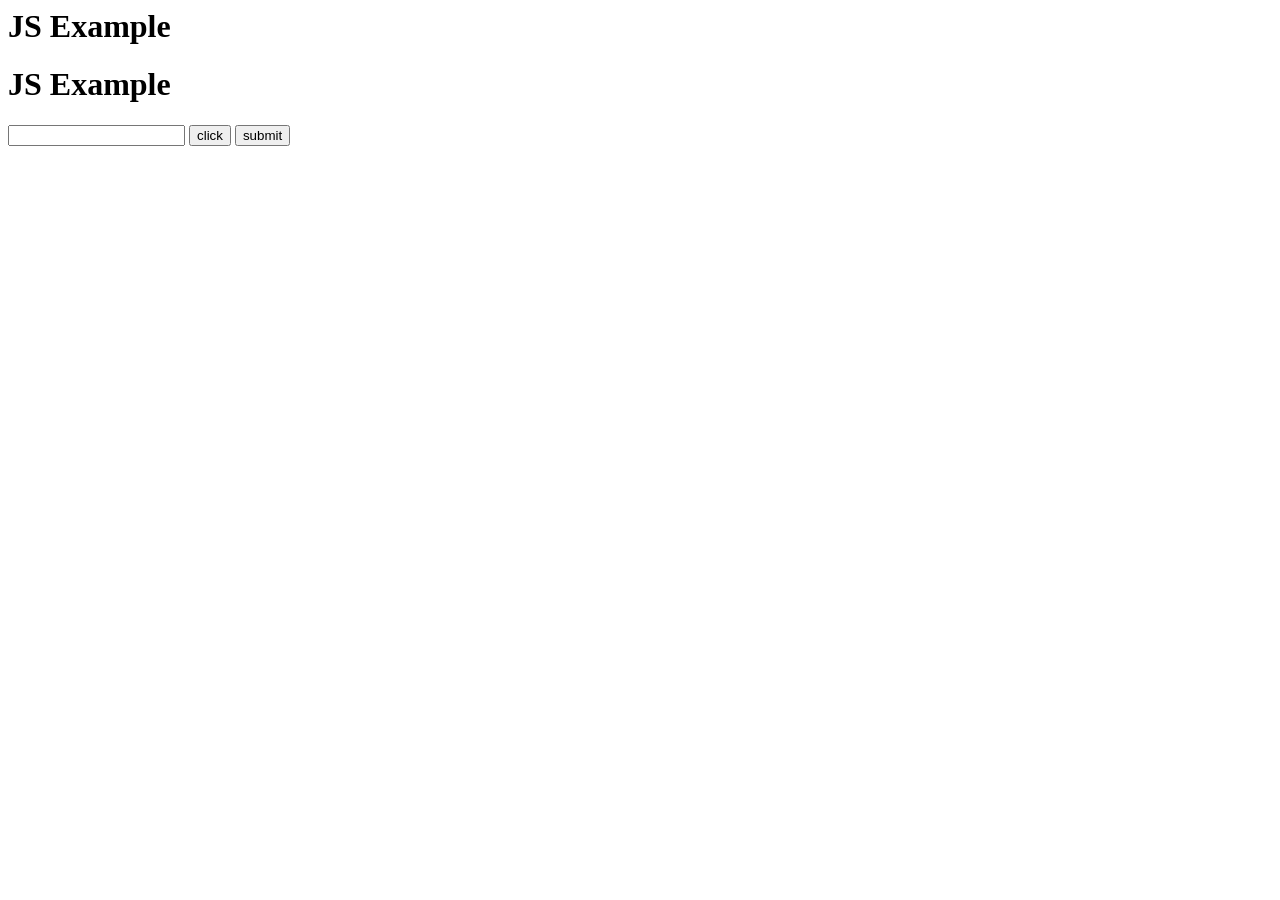
<file: ajax/index.html>
<html lang="en">
<head>
    <title>JS Example</title>
</head>
<body>
        <h1>JS Example</h1>
        <h1>JS Example</h1>
        <input type="text" name="username" id="username" value="" onkeyup="getUser()">
        <input type="button" name="click" value="click" onclick="ajax()">
        <input type="button" name="click" value="submit" onclick="alert('test')">
        <p id="msg"></p>
        <script>
           
            let name = "abc";
            let student = ['alamin', 1, '11'];

            function change(){
                
                let obj = document.getElementsByTagName('h1')[0];
                    obj.innerHTML = "TEST....";
                    obj.style.color = 'red';
            }

            function ajax(){
                let username = document.getElementById('username').value;
                let xhttp = new XMLHttpRequest();
                //xhttp.open('get', 'abc.php?username='+username, true);
                xhttp.open('post', 'abc.php', true);
                xhttp.setRequestHeader('Content-type', 'application/x-www-form-urlencoded');
                xhttp.send('username='+username);

                xhttp.onreadystatechange = function(){
                    
                    if(this.readyState == 4 && this.status == 200){
                        //alert(this.responseText);
                        document.getElementsByTagName('h1')[1].innerHTML = this.responseText;
                    }
                }

            }

            function getUser(){
                let username = document.getElementById('username').value;
                //alert(username);

                if(username == ""){
                    document.getElementById('msg').innerHTML = "null value";
                    document.getElementById('msg').style.color= "red";
                }else{
                    document.getElementsByTagName('h1')[0].innerHTML = username;
                }

            }
        </script>
</body>
</html>
</file>
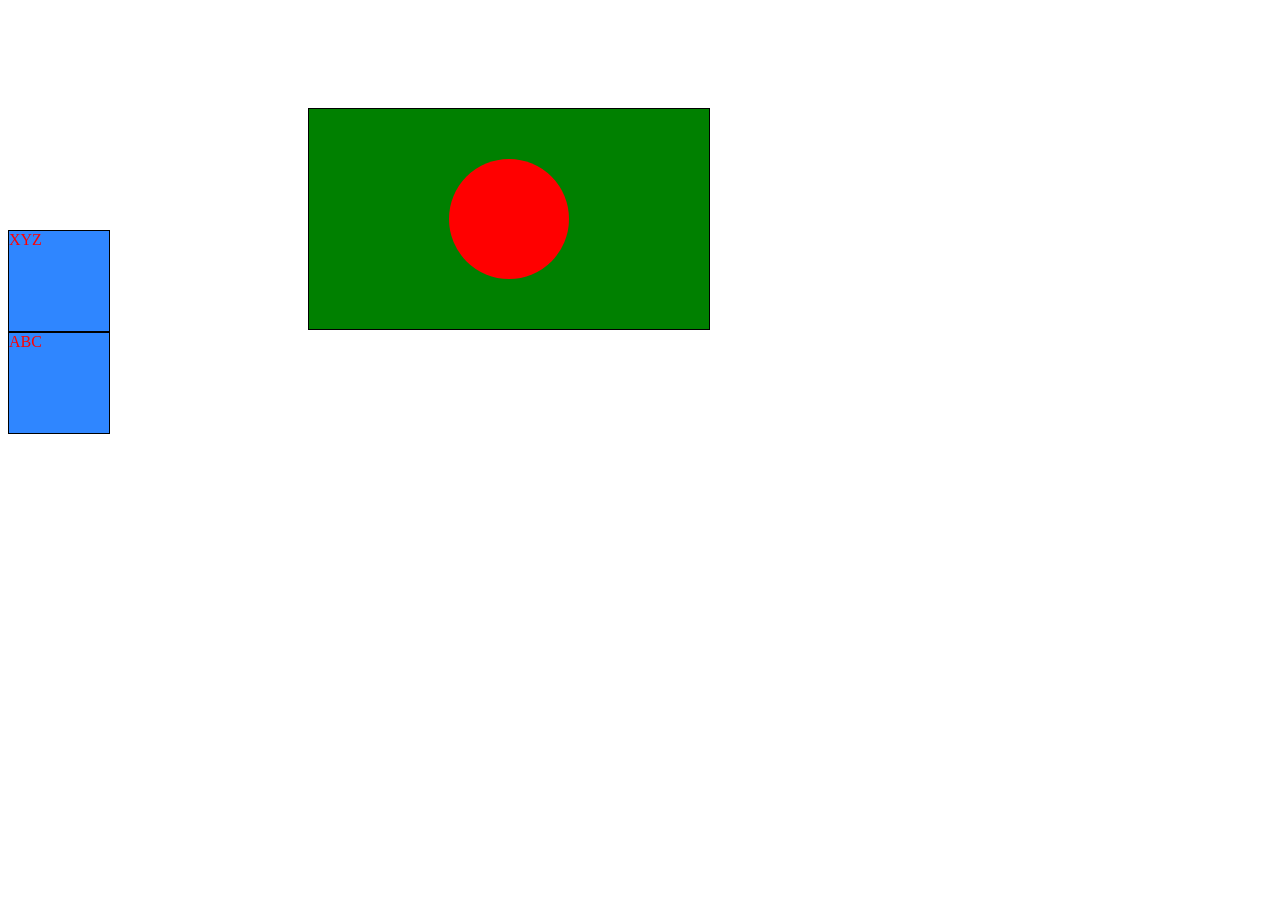
<file: css/index.html>
<html lang="en">
<head>
    <title>CSS Example</title>
    <link rel="stylesheet" href="style.css"/>

</head>
<body>

    <div id="d1"> 
        <div id="d2"></div>
    </div>

    <div class="c1"> XYZ</div>
    <div class="c1"> ABC</div>
    
</body>
</html>
</file>
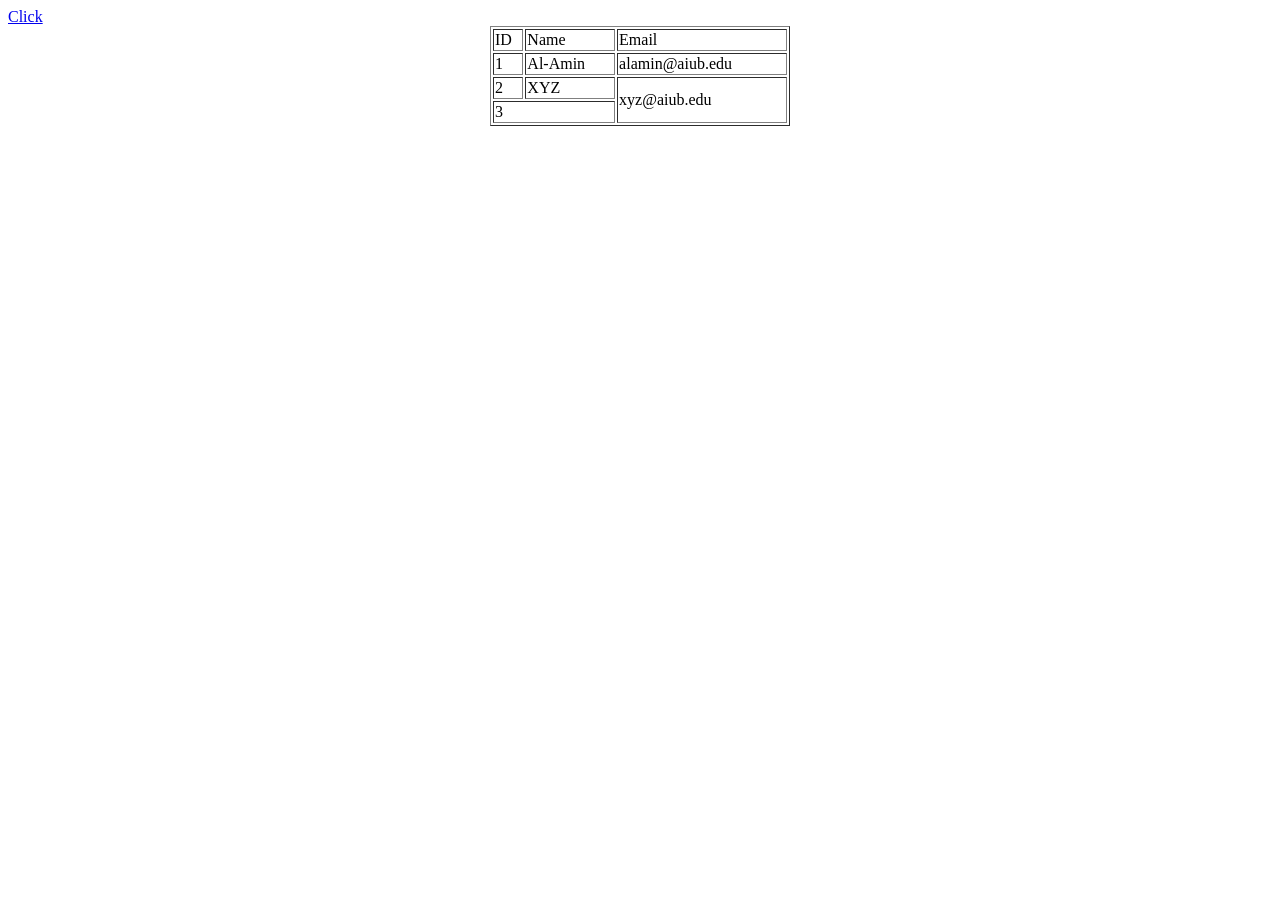
<file: html/index.html>
<html>
    <head>
        <title>Test</title>
    </head>  
    <body>
        <!-- <center>
        <h1>TEST</h1>
        <h2>TEST</h2>
        <h3>TEST</h3>
        <h4>TEST</h4>
        <h5>TEST</h5>
        <u><i><p>tesytfsdf sf jdfkshf jshdf <br/> ksjdfkjs fkjsdhbf sdjf </p></i></u>
        <ul>
            <li>TEST1</li>
            <li>TEST2</li>
            <li>TEST3</li>
            <li>TEST4</li>
        </ul>
        <ol>
            <li>TEST1</li>
            <li>TEST2</li>
            <li>TEST3</li>
            <li>TEST4</li>
        </ol>
            <img src="img.png" width="200px" height="100px"/>
            <img src="img.png" width="200px" height="100px"/>
        </center> -->

        <a href="about.html"> Click </a>
        <table border="1" width="300px" align="center">
            <tr>
                <td>ID</td>
                <td>Name</td>
                <td>Email</td>
            </tr>
            <tr>
                <td>1</td>
                <td>Al-Amin</td>
                <td>alamin@aiub.edu</td>
            </tr>
            <tr>
                <td>2</td>  
                <td>XYZ</td>
                <td rowspan="2">xyz@aiub.edu</td>
            </tr>
            <tr>
                <td colspan="2">3</td> 
            </tr>
        </table>

    </body> 
</html>
</file>
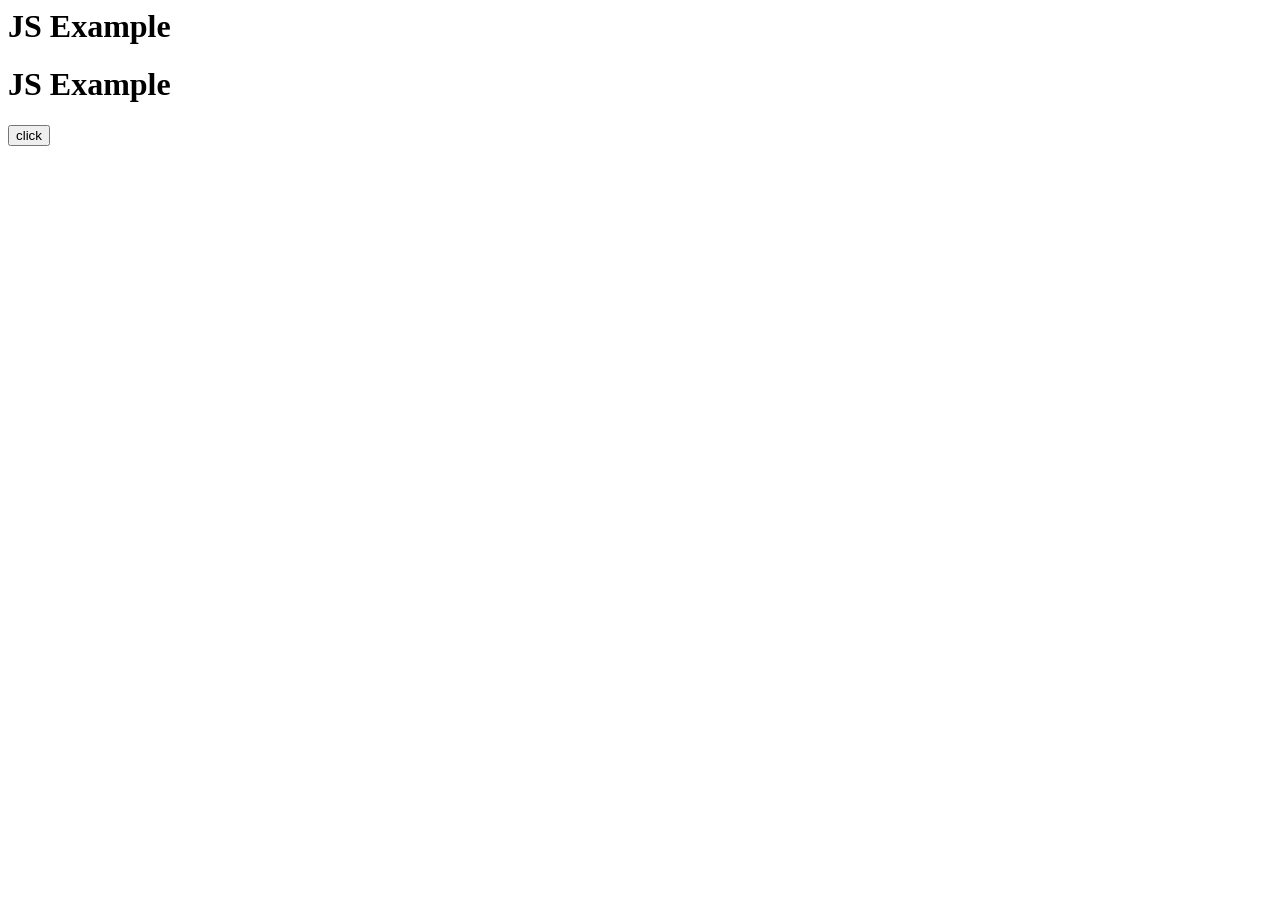
<file: js/index.html>
<html lang="en">
<head>
    <title>JS Example</title>
</head>
<body>
        <h1>JS Example</h1>
        <h1>JS Example</h1>
        <input type="button" name="click" value="click" onclick="change()">

        <script>
            //name ="alamin";
            //var name ="xyz";
            let name = "abc";
            let student = ['alamin', 1, '11'];

            // let f1 = ()=>{

            // }

            // if("abc"=="123"){

            // }else{

            // }

            // for(let i=0; i<10; i++){

            // }


            //console.log('test....');
            //alert('test...');
            
            function change(){
                //document.write('this is JS DOM example...');
                let obj = document.getElementsByTagName('h1')[0];
                    obj.innerHTML = "TEST....";
                    obj.style.color = 'red';
            }
        </script>
</body>
</html>
</file>
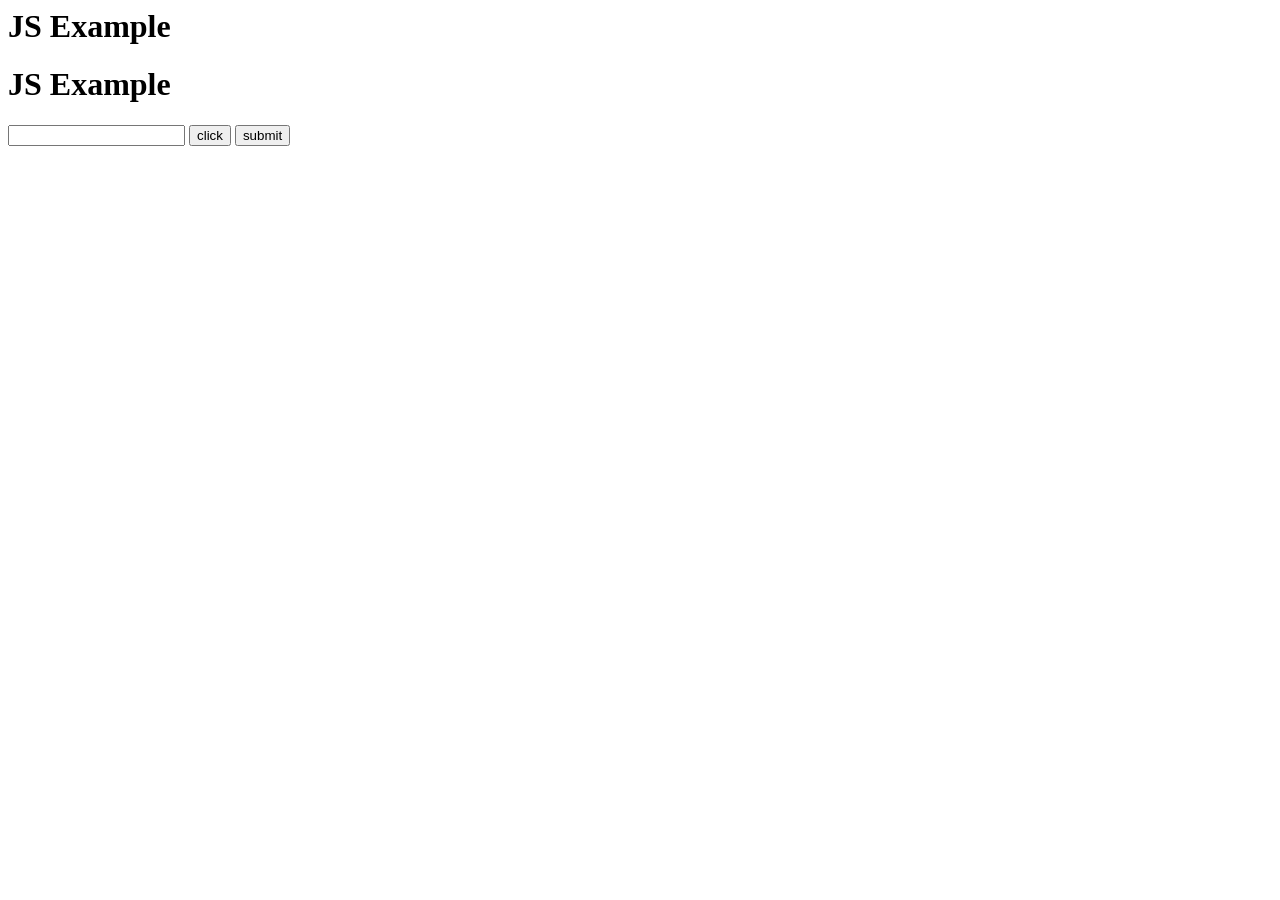
<file: json/index.html>
<html lang="en">
<head>
    <title>JS Example</title>
</head>
<body>
        <h1>JS Example</h1>
        <h1>JS Example</h1>
        <input type="text" name="username" id="username" value="" onkeyup="getUser()">
        <input type="button" name="click" value="click" onclick="ajax()">
        <input type="button" name="click" value="submit" onclick="alert('test')">
        <p id="msg"></p>
        <script>
           
            let name = "abc";
            let student = ['alamin', 1, '11'];

            function change(){
                
                let obj = document.getElementsByTagName('h1')[0];
                    obj.innerHTML = "TEST....";
                    obj.style.color = 'red';
            }

            function ajax(){
                let username = document.getElementById('username').value;
                let email = "alamin@aiub.edu";
                let password = "123";
                let data = {'username': username, 'email': email, 'password': password};
                let user = JSON.stringify(data);

                let xhttp = new XMLHttpRequest();
                //xhttp.open('get', 'abc.php?username='+username, true);
                xhttp.open('post', 'abc.php', true);
                xhttp.setRequestHeader('Content-type', 'application/x-www-form-urlencoded');
                xhttp.send('data='+user);

                xhttp.onreadystatechange = function(){
                    
                    if(this.readyState == 4 && this.status == 200){
                        //alert(this.responseText);
                        let user = JSON.parse(this.responseText);
                        document.getElementsByTagName('h1')[1].innerHTML = user.password;
                    }
                }

            }

            function getUser(){
                let username = document.getElementById('username').value;
                //alert(username);

                if(username == ""){
                    document.getElementById('msg').innerHTML = "null value";
                    document.getElementById('msg').style.color= "red";
                }else{
                    document.getElementsByTagName('h1')[0].innerHTML = username;
                }

            }
        </script>
</body>
</html>
</file>
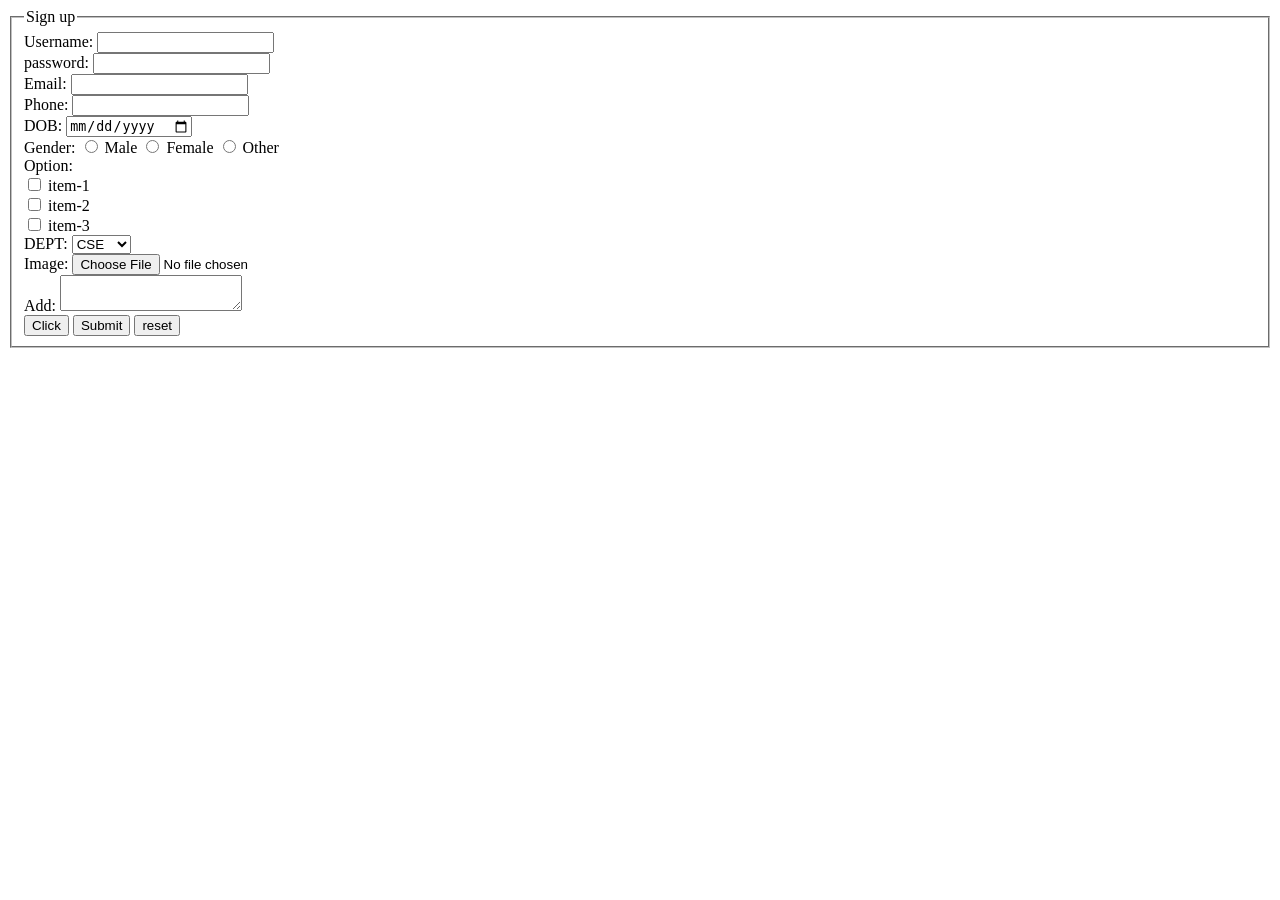
<file: html/form.html>
<html>
    <head>
        <title>HTML Form</title>
    </head>
    <body>
        
        <form method="post" action="abc.html" enctype="">
            <fieldset>
                <legend>Sign up</legend>
            Username: <input type="text" name="username" value=""/> <br>
            password: <input type="password" name="password" value=""/> <br/>
            Email: <input type="email" name="email" value=""/> <br/>
            Phone: <input type="number" name="phone" value=""/> <br/>
            DOB: <input type="date" name="dob" value=""/> <br/>
            Gender: 
                     <input type="radio" name="gender" value=""/> Male
                     <input type="radio" name="gender" value=""/> Female
                     <input type="radio" name="gender" value=""/> Other <br/>
            Option: <br/>
                    <input type="checkbox" name="option[]" value=""/> item-1 <br/>
                    <input type="checkbox" name="option[]" value=""/> item-2 <br/>
                    <input type="checkbox" name="option[]" value=""/> item-3 <br/>
            DEPT:   
                    <select name="dept">
                        <option value="CSE">CSE</option>
                        <option value="CIS">CIS</option>
                        <option value="SE">SE</option>
                        <option value="CSSE">CSSE</option>
                    </select> <br>
            Image: <input type="file" name="" value=""/> <br>
            Add:    <textarea name="add"></textarea> <br>
            <input type="button" name="" value="Click">
            <input type="submit" name="" value="Submit">
            <input type="reset" name="" value="reset">
        </fieldset>
        </form>
    </body>
</html>
</file>
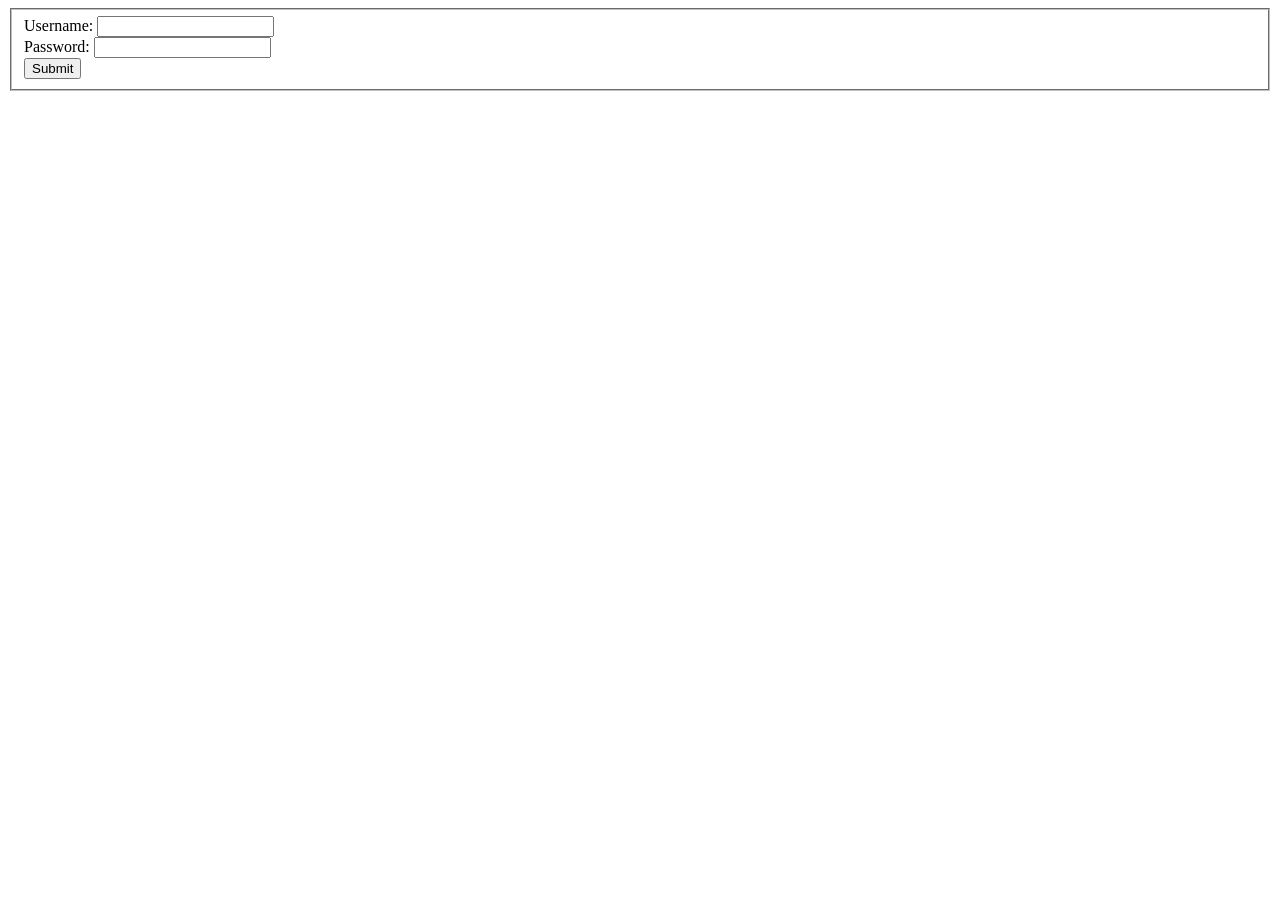
<file: php/name.html>
<html>
    <head>
        <title>Name Check</title>
    </head>

    <body>
        <form method="POST" action="nameCheck.php" enctype="">
            <fieldset>
                Username: <input type="text" name="username" value=""/> <br>
                Password: <input type="password" name="password" value=""/> <br> 
                <input type="submit" name="submit" value="Submit"/>
            </fieldset>
        </form>

    </body>
</html>
</file>
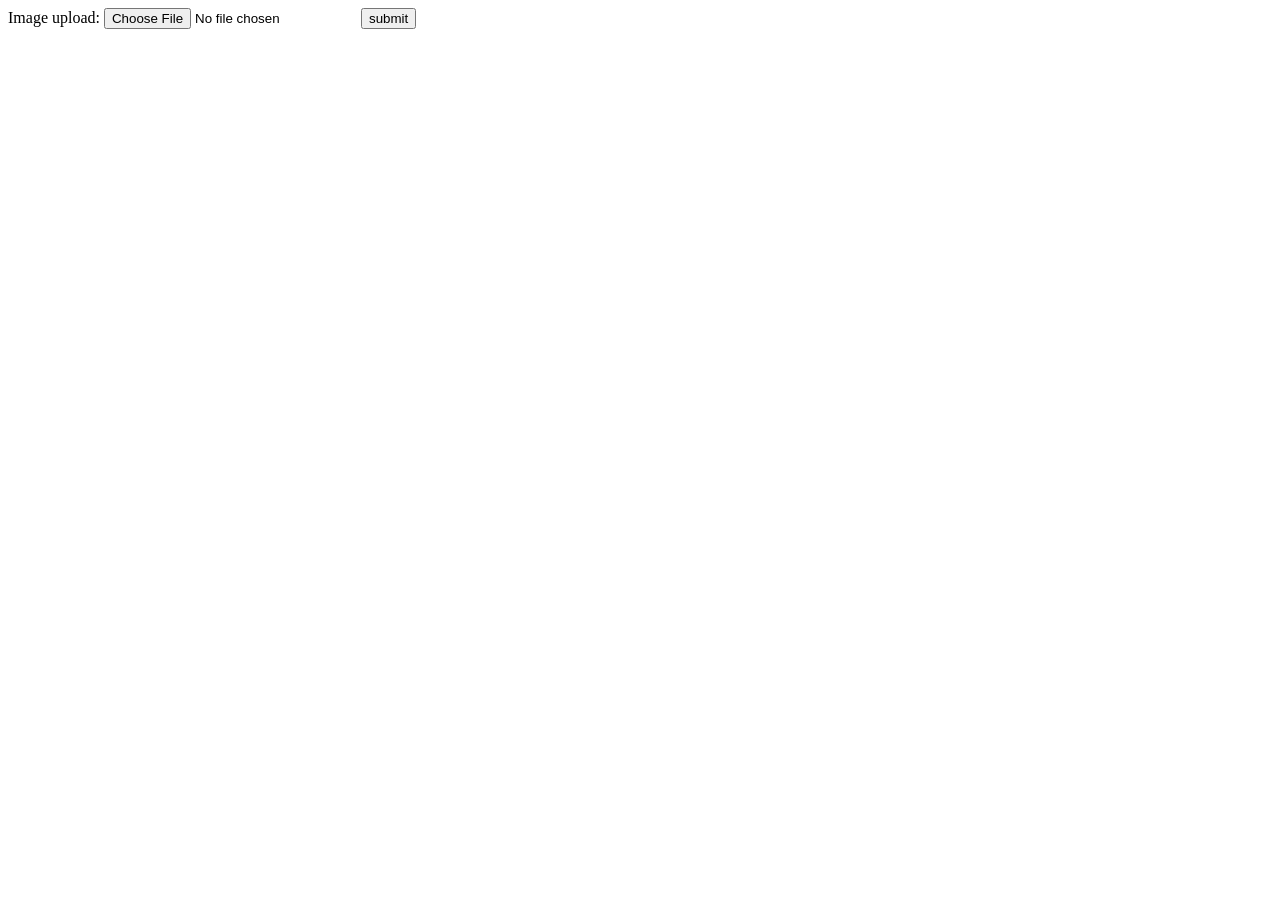
<file: php/file_upload/form.html>
<!DOCTYPE html>
<html lang="en">
<head>
    <title>File Upload</title>
</head>
<body>  
        <form method="POST" action="upload.php" enctype="multipart/form-data">
            Image upload:   <input type="file" name="myfile" value=""/>
                            <input type="submit" name="submit" value="submit"/>
        </form>
</body>
</html>
</file>
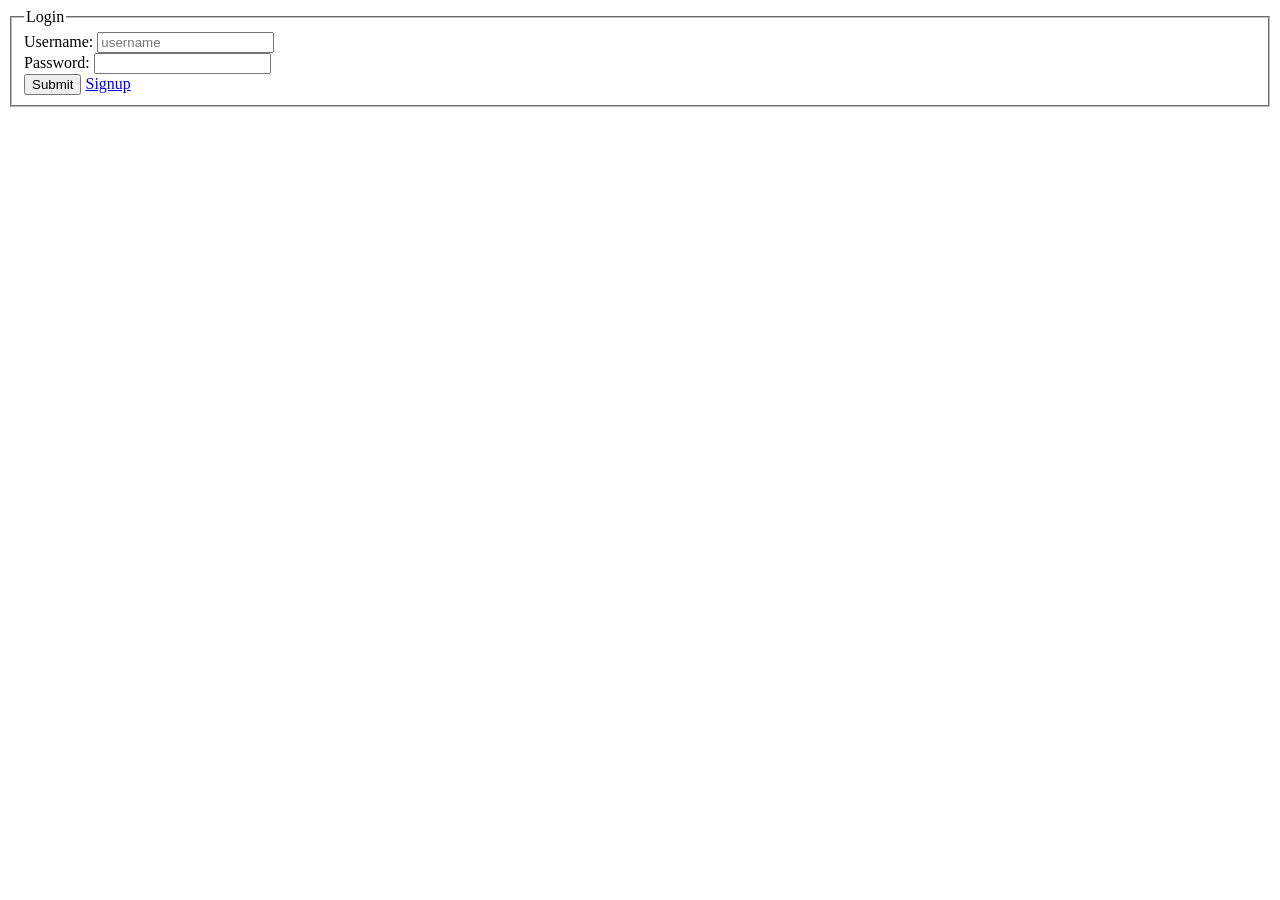
<file: php/login_with_db_mvc/views/login.html>
<html>
    <head>
        <title>Login Page</title>
    </head>
    <body>
        <form method="POST" action="../controllers/logincheck.php" enctype="">
            <fieldset>
                <legend>Login</legend>
                Username: <input type="text" name="username" value="" placeholder="username" /> <br>
                Password: <input type="password" name="password" value="" /> <br>
                <input type="submit" name="submit" value="Submit" />
                <a href="signup.html">Signup</a>
            </fieldset>
        </form>
    </body>
</html>
</file>
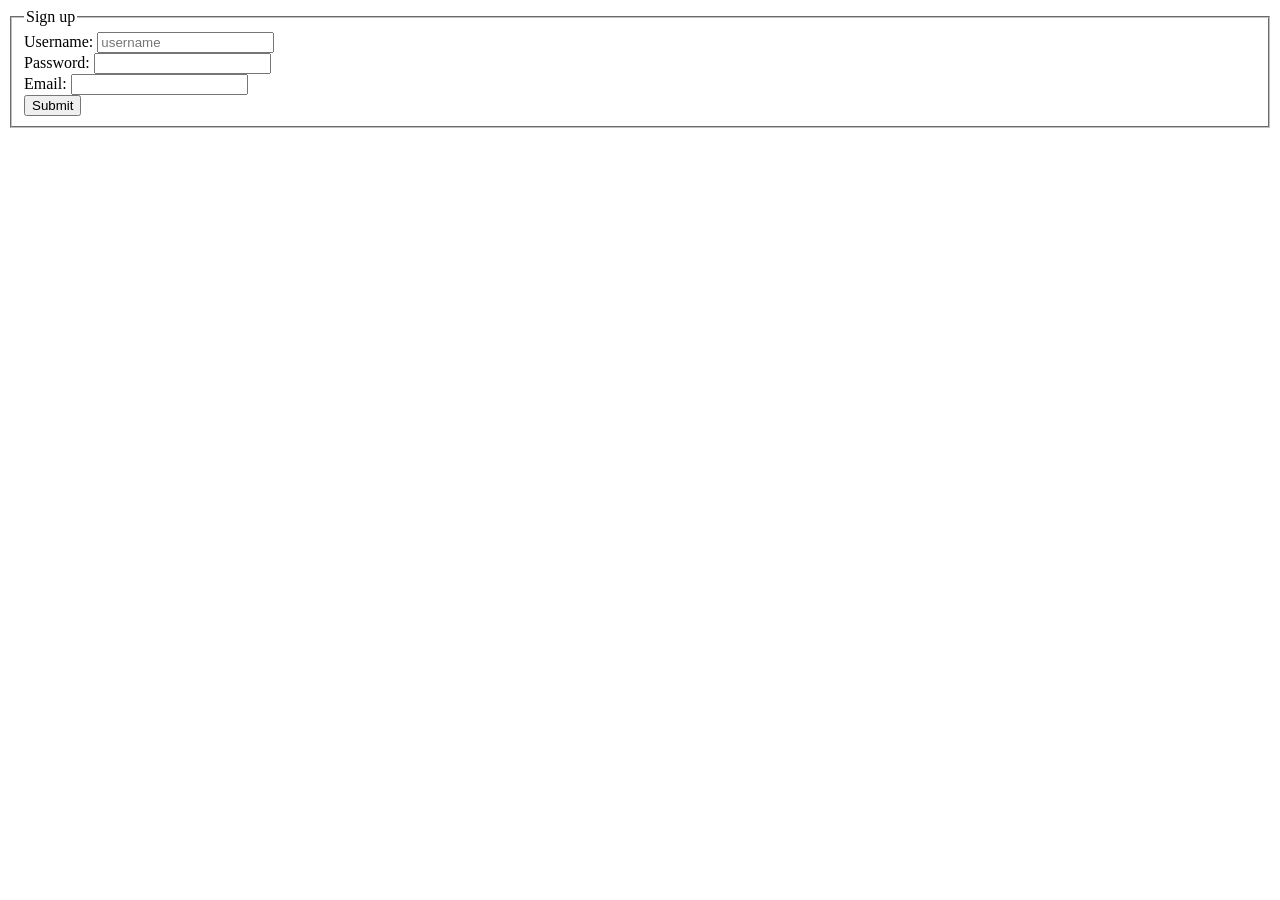
<file: php/login_with_db_mvc/views/signup.html>
<html>
    <head>
        <title>Signup Page</title>
    </head>
    <body>
        <form method="POST" action="../controllers/signupcheck.php" enctype="">
            <fieldset>
                <legend>Sign up</legend>
                Username: <input type="text" name="username" value="" placeholder="username" /> <br>
                Password: <input type="password" name="password" value="" /> <br>
                Email: <input type="email" name="email" value="" /> <br>
                <input type="submit" name="submit" value="Submit" />
            </fieldset>
        </form>
    </body>
</html>
</file>
<file: css/style.css>
#d1{
    border: 1px solid black;
    width: 400px; 
    height: 220px;
    background-color: green;
    /* margin: 10px 20px; */
    /* margin-left: 20px; */
    /* padding: 10px; */
   position: relative;
   left: 300px;
   top: 100px;
}


#d2{
    border-radius: 50%;
    width: 120px; 
    height: 120px;
    background-color: red;
    position: absolute;
    top: 50px;
    left: 140px;
    
}
.c1{
    border: 1px solid black;
    width: 100px; 
    height: 100px;
    background-color: rgb(47, 134, 255);
    color: red;
}
</file>
